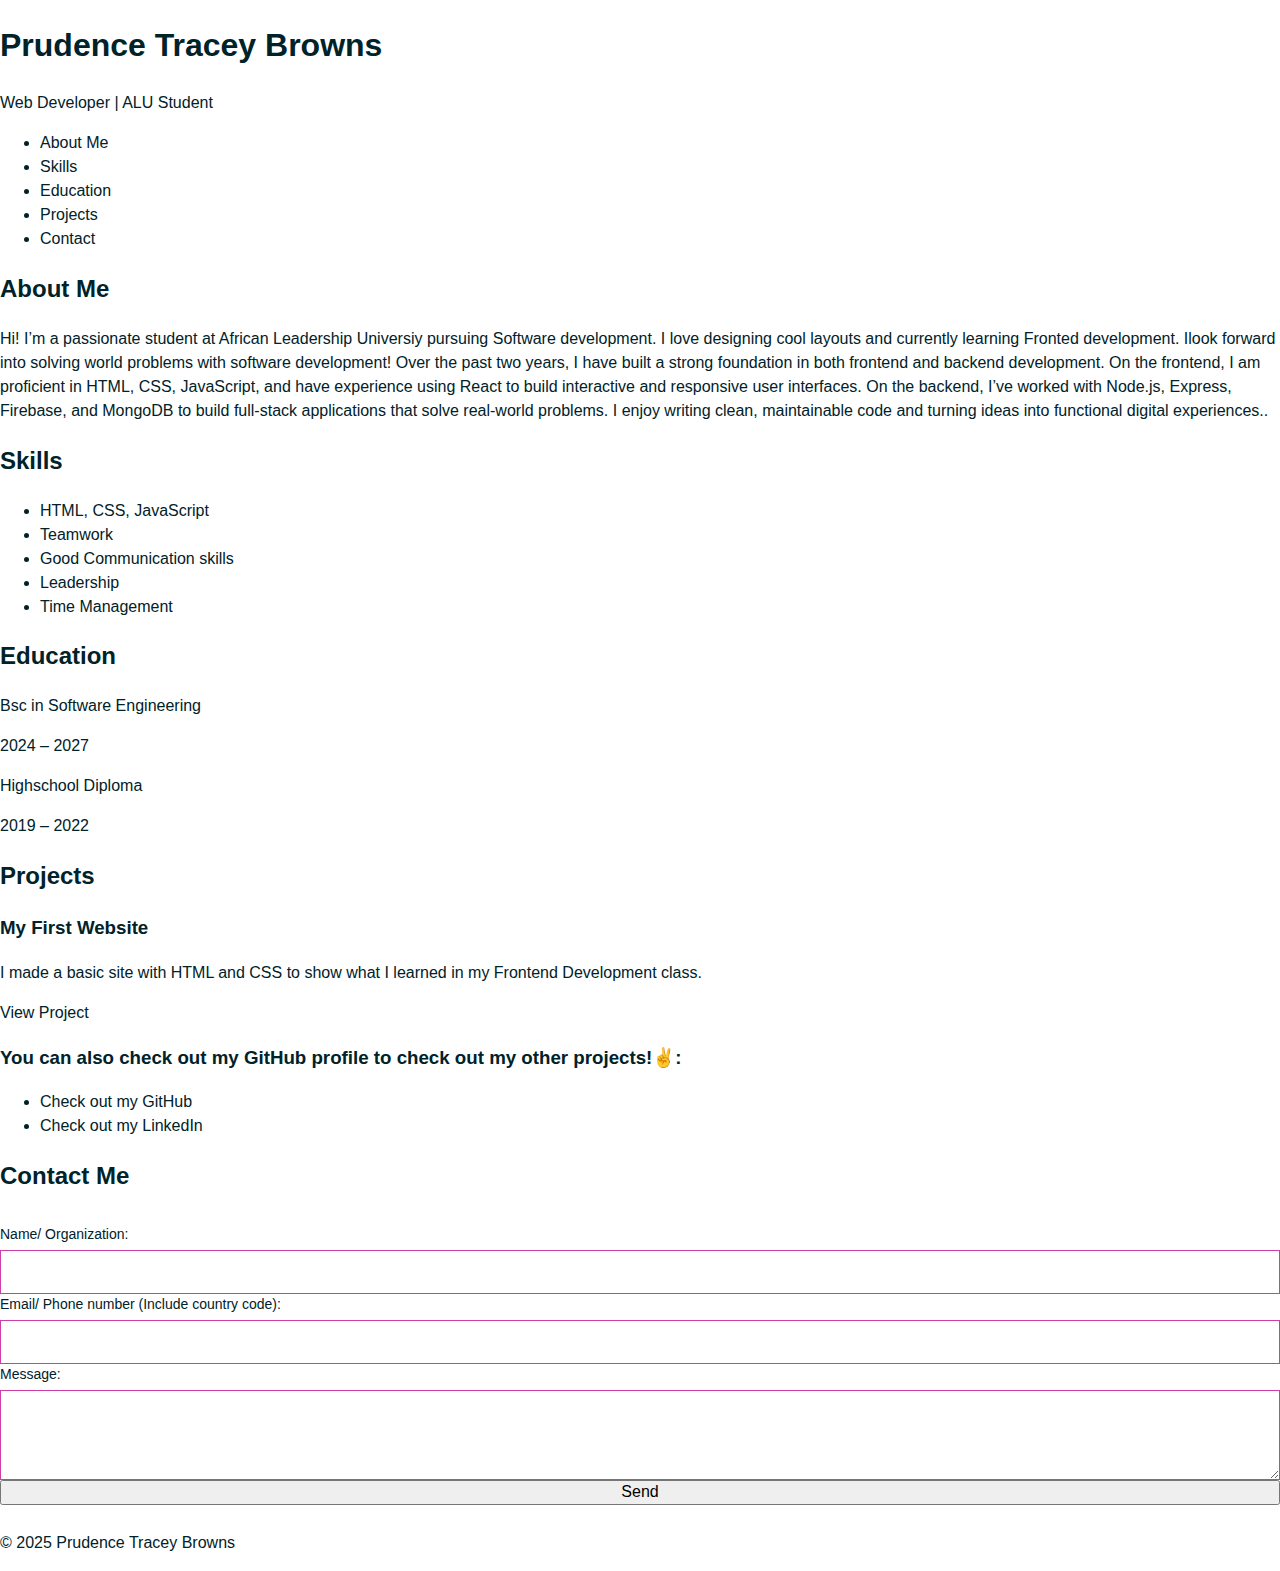
<file: index.html>
<!DOCTYPE html>
<html lang="en">
<head>
  <meta charset="UTF-8" />
  <meta name="viewport" content="width=device-width, initial-scale=1.0" />
  <title>Prudence Tracey Browns - Resume</title>
  <link rel="stylesheet" href="00-styles.css" />
</head>
<body>

  <header>
    <h1>Prudence Tracey Browns</h1>
    <p>Web Developer | ALU Student</p>
    <nav>
      <ul>
        <li><a href="#about">About Me</a></li>
        <li><a href="#skills">Skills</a></li>
        <li><a href="#education">Education</a></li>
        <li><a href="#projects">Projects</a></li>
        <li><a href="#contact">Contact</a></li>
      </ul>
    </nav>
  </header>

  <section id="about">
    <h2>About Me</h2>
    <p>Hi! I’m a passionate student at African Leadership Universiy pursuing Software development. I love designing cool layouts and currently learning Fronted development. Ilook forward into solving world problems with software development! Over the past two years, I have built a strong foundation in both frontend and backend development. On the frontend, I am proficient in HTML, CSS, JavaScript, and have experience using React to build interactive and responsive user interfaces. On the backend, I’ve worked with Node.js, Express, Firebase, and MongoDB to build full-stack applications that solve real-world problems. I enjoy writing clean, maintainable code and turning ideas into functional digital experiences..</p>
  </section>

  <section id="skills">
    <h2>Skills</h2>
    <ul>
      <li>HTML, CSS, JavaScript</li>
      <li>Teamwork</li>
      <li>Good Communication skills</li>
      <li>Leadership</li>
      <li>Time Management</li>
    </ul>
  </section>

  <section id="education">
    <h2>Education</h2>
    <p>Bsc in Software Engineering</p>
    <p>2024 – 2027</p>
    <p>Highschool Diploma</p>
    <p>2019 – 2022</p>
  </section>

  <section id="projects">
    <h2>Projects</h2>
    <div class="project">
      <h3>My First Website</h3>
      <p>I made a basic site with HTML and CSS to show what I learned in my Frontend Development class.</p>
      <a href="#">View Project</a>
    </div>
  
    <h3>You can also check out my GitHub profile to check out my other projects!✌️:</h3>
    <ul>
      <li>
        <a href="https://github.com/brownstracey" target="_blank">Check out my GitHub</a>
      </li>
      <li>
        <a href="https://www.linkedin.com/in/tracey-browns-aa69ab2ba?utm_source=share&utm_campaign=share_via&utm_content=profile&utm_medium=android_app" target="_blank">Check out my LinkedIn</a>
      </li>
    </ul>
  </section>
  

  <section id="contact">
    <h2>Contact Me</h2>
    <form id="contact-form">
      <label for="name">Name/ Organization:</label>
      <input type="text" id="name" required />

      <label for="email">Email/ Phone number (Include country code):</label>
      <input type="email" id="email" required />

      <label for="message">Message:</label>
      <textarea id="message" rows="4" required></textarea>

      <button type="submit">Send</button>
    </form>
  </section>

  <footer>
    <p>© 2025 Prudence Tracey Browns</p>
  </footer>

  <script>
    // Simple form submission interaction
    document.getElementById('contact-form').addEventListener('submit', function(event) {
      event.preventDefault();
      alert('Thanks for reaching out!! I will reach out sooner than you know it!😉');
      this.reset();
    });
  </script>
</body>
</html>
</file>
<file: 00-styles.css>
/* SUMMARY
1. GLOBAL
2. LAYOUT
3. SECTION
4. CARD
*/


/*** 1. GLOBAL ***/

/* Reset / Normalize
  ============================= */

/*! normalize.css v8.0.1 | MIT License | github.com/necolas/normalize.css */html{line-height:1.15;-webkit-text-size-adjust:100%}body{margin:0}main{display:block}h1{font-size:2em;margin:.67em 0}hr{box-sizing:content-box;height:0;overflow:visible}pre{font-family:monospace,monospace;font-size:1em}a{background-color:transparent}abbr[title]{border-bottom:none;text-decoration:underline;text-decoration:underline dotted}b,strong{font-weight:bolder}code,kbd,samp{font-family:monospace,monospace;font-size:1em}small{font-size:80%}sub,sup{font-size:75%;line-height:0;position:relative;vertical-align:baseline}sub{bottom:-.25em}sup{top:-.5em}img{border-style:none}button,input,optgroup,select,textarea{font-family:inherit;font-size:100%;line-height:1.15;margin:0}button,input{overflow:visible}button,select{text-transform:none}[type=button],[type=reset],[type=submit],button{-webkit-appearance:button}[type=button]::-moz-focus-inner,[type=reset]::-moz-focus-inner,[type=submit]::-moz-focus-inner,button::-moz-focus-inner{border-style:none;padding:0}[type=button]:-moz-focusring,[type=reset]:-moz-focusring,[type=submit]:-moz-focusring,button:-moz-focusring{outline:1px dotted ButtonText}fieldset{padding:.35em .75em .625em}legend{box-sizing:border-box;color:inherit;display:table;max-width:100%;padding:0;white-space:normal}progress{vertical-align:baseline}textarea{overflow:auto}[type=checkbox],[type=radio]{box-sizing:border-box;padding:0}[type=number]::-webkit-inner-spin-button,[type=number]::-webkit-outer-spin-button{height:auto}[type=search]{-webkit-appearance:textfield;outline-offset:-2px}[type=search]::-webkit-search-decoration{-webkit-appearance:none}::-webkit-file-upload-button{-webkit-appearance:button;font:inherit}details{display:block}summary{display:list-item}template{display:none}[hidden]{display:none}

/* Variables
  ============================= */

  :root {
    --color-primary: #af39d7;
    --color-black:#002229;  
    --color-white: #ffffff;
    --color-grey: #4b3c3c;
    --color-light-grey: #f3f3f3;
    --color-dark-grey: #353535;
    --color-red: #cd3ea9;
    --color-green: #088054;
  
    --text-color: var(--color-black);
    --valid-color: var(--color-green);
    --error-color: var(--color-red);
  
    --font-family-base: 'Open Sans', 'Helvetica Neue', Helvetica, Arial, sans-serif;
    --font-family-title: 'Raleway', 'Helvetica Neue', Helvetica, Arial, sans-serif;
  
    --font-size-small: 1.2rem;
    --font-size-medium: 1.6rem;
    --font-size-large: 1.8rem;
    --font-size-x-large: 2.3rem;
    --font-size-xx-large: 4.8rem;
  
    --font-weight-regular: 400;
    --font-weight-bold: 700;
  
    --line-height-small: 1.2;
    --line-height-base: 1.5;
    --line-height-big: 1.8;
  
    /** SECTION **/
    --section-padding: 5rem 0;
    --section-header-padding: 0 0 3rem;
    --section-header-align: center;
    --section-title-font-size: var(--font-size-xx-large);
    --section-title-font-weight: var(--font-weight-bold);
    --section-title-line-height: var(--line-height-small);
    --section-title-margin: 0;
    --section-title-color: var(--color-black);
    --section-tagline-transform: uppercase;
    --section-tagline-color: var(--color-primary);
    --section-tagline-font-family: var(--font-family-headings);
    --section-tagline-font-weight: var(--font-weight-bold);
    --section-tagline-margin: 0;
    --section-body-padding: 2rem 0 4rem;
    --section-footer-padding: 3rem 0 0;
    --section-footer-align: center;
  
    /** HEADER **/
    --header-padding: 4rem 0 0;
  
    /** FOOTER **/
    --footer-padding: 5rem 0 1rem;
  
    /** NAVBAR **/
    --nav-item-font-family: var(--font-family-headings);
    --nav-item-font-weight: var(--font-weight-bold);
    --nav-item-font-size: var(--font-size-medium);
    --nav-item-letter-spacing: .04rem;
    --nav-item-display: inline-block;
    --nav-item-margin: 0 0 0 2rem;
    --nav-item-link-hover: var(--color-white);
  
    /** BUTTON **/
    --button-display: inline-block;
    --button-padding: 1.5rem 3rem;
    --button-border: var(--color-primary) solid 0.2rem;
    --button-color: var(--color-black);
    --button-text-decoration: none;
    --button-font-size: var(--font-size-large);
    --button-hover-color: var(--color-white);
    --button-hover-text-decoration: none;
    --button-hover-background: var(--color-primary);
  
    /** MOTION **/
    --transition-duration: .3s;
    --transition-cubic-bezier: cubic-bezier(0.17, 0.67, 0, 1.01);
  }
  
  /* Base
      ============================= */
  
  *, *:before, *:after {
    box-sizing: border-box;
  }
  
  html {
  scroll-behavior: smooth;
  font-size: 62.5%;
  }
  
  body {
    color: var(--text-color);
    font-family: var(--font-family-base);
    font-size: var(--font-size-medium);
    font-weight: var(--font-weight-regular);
    line-height: var(--line-height-base);
  }
  
  h1, h2, h3, h4, h5, h6 {
    font-family: var(--font-family-title);
    font-weight: var(--font-weight-bold);
  }
  
  a {
    color: var(--text-color);
    text-decoration: none;
  }
  
  a:visited {
    font-style: italic;
  }
  
  a:hover {
    text-decoration: underline;
  }
  
  a:active {
    background-color: var(--color-light-grey);
  }
  
  .button {
    display: var(--button-display);
    padding: var(--button-padding);
    border: var(--button-border);
    font-size: var(--button-font-size);
    color: var(--button-color);
    text-decoration: var(--button-text-decoration);
    cursor: pointer;
  }
  
  .button:hover {
    color: var(--button-hover-color);
    text-decoration: var(--button-hover-text-decoration);
    background: var(--button-hover-background);
    transition-duration: var(--transition-duration);
    transition-property: color, background-color;
  }
  
  .button-primary {
    color: var(--color-white);
    background: var(--color-primary);
  }
  
  .button-primary:hover {
    color: var(--color-primary);
    background: var(--color-white);
  }
  
  /* Helpers
      ============================= */
  
  .visually-hidden:not(:focus):not(:active) {
    position: absolute !important;
    height: 1px;
    width: 1px;
    overflow: hidden;
    clip: rect(1px, 1px, 1px, 1px);
    white-space: nowrap;
  }
  
  /*** 2. LAYOUT ***/
  
  /* Layout
      ============================= */
  
  .container {
    width: 960px;
    margin-left: auto;
    margin-right: auto;
  }
  
  /* Grid
      ============================= */
  
  ul.row {
    margin: -1rem;
    padding: 0;
    list-style: none;
  }
  
  .row {
    display: flex;
  }
  
  [class*='col-'] {
    margin: 1rem;
  }
  
  .col-1-3 {
    width: calc((100% / 3) - 2rem);
  }
  
  .col-1-2 {
    width: calc((100% / 2) - 2rem);
  }
  
  /* Navbar
      ============================= */
  
  .nav {
    margin: 0;
    padding: 0;
    list-style: none;
    text-align: center;
    display: flex;
  }
  
  .nav .nav-item {
    font-family: var(--nav-item-font-family);
    font-weight: var(--nav-item-font-weight);
    font-size: var(--nav-item-font-size);
    letter-spacing: var(--nav-item-letter-spacing);
  }
  
  .nav .nav-item + .nav-item {
    margin: var(--nav-item-margin);
  }
  
  .nav .nav-link {
    display: block;
    padding: 0.5rem 0;
    position: relative;
  }
  
  .nav .nav-link:hover {
    color: var(--nav-item-link-hover);
    text-decoration: none;
  }
  
  .nav .nav-link::before {
    content: '';
    position: absolute;
    bottom: 0;
    left: 0;
    background-color: var(--color-white);
    width: 0;
    height: 0.2rem;
    transition: var(--transition-duration) var(--transition-cubic-bezier);
  }
  
  .nav .nav-item:hover .nav-link::before {
    background-color: var(--color-primary);
    width: 100%;
  }
  
  /* Header
      ============================= */
  
  .header {
    padding: var(--header-padding);
    position: relative;
    z-index: 3;
    background: transparent;
  }
  
  .header-container {
    display: flex;
    justify-content: space-between;
    align-items: center;
  }
  
  /* Footer
      ============================= */
  
  .footer {
    --nav-item-font-weight: normal;
    --nav-item-font-size: var(--font-size-small);
    padding: var(--footer-padding);
  }
  
  .footer-copyright {
    margin: 0;
    font-size: var(--font-size-small);
    color: var(--text-color);
  }
  
  .footer ul {
    text-align: right;
  }
  
  .footer-address {
    color: var(--text-color);
  }
  
  .social-link {
    display: block;
  }
  
  .social-link > svg {
    fill: var(--text-color);
  }
  
  /*** 3. SECTION ***/
  
  /* Section (all styles)
      ============================= */
  
  .section {
    padding: var(--section-padding);
  }
  
  .section-header {
    text-align: var(--section-header-align);
    padding: var(--section-header-padding);
  }
  
  .section-title {
    font-size: var(--section-title-font-size);
    font-weight: var(--section-title-font-weight);
    line-height: var(--section-title-line-height);
    margin: var(--section-title-margin);
    color: var(--section-title-color);
  }
  
  .section-tagline {
    color: var(--section-tagline-color);
    font-family: var(--section-tagline-font-family);
    text-transform: var(--section-tagline-transform);
    font-weight: var(--section-tagline-font-weight);
    margin: var(--section-tagline-margin);
  }
  
  .section-body {
    padding: var(--section-body-padding);
  }
  
  .section-footer {
    padding: var(--section-footer-padding);
    text-align: var(--section-footer-align);
  }
  
  /* Section theming
      ============================= */
  
  [data-section-theme="dark"] {
    --button-color: var(--color-white);
    --text-color: var(--color-white);
    --section-title-color: var(--color-white);
    background: var(--color-black);
  }
  
  /* Section HERO
      ============================= */
  
  .section-hero {
    position: relative;
    margin-top: -8.5rem;
  }
  
  .hero-homepage {
    background-image: url(images/banner-home.jpg);
    background-position: 75% 0;
    background-repeat: no-repeat;
    background-size: 90rem auto;
  }
  
  .section-hero .section-body {
    padding: 10rem 4rem;
  }
  
  .section-hero .section-category {
    color: var(--color-white);
    text-transform: uppercase;
  }
  
  .section-hero .section-title {
    margin-bottom: 5rem;
  }
  
  .section-hero .section-inner {
    display: flex;
    flex-direction: column;
    align-items: flex-start;
    justify-content: center;
    min-height: 50vh;
  }
  /* Section Latest news
      ============================= */
  
  .section-latest-news .row {
    flex-direction: row-reverse;
  }
  
  /* Section SERVICES
      ============================= */
  
  .section-services .row {
    flex-wrap: wrap;
  }
  
  /* Section ABOUT US
      ============================= */
  
  .section-about-us [class*='col-'] {
    align-self: center;
  }
  
  /*** 4. CARD ***/
  
  /* Card (all styles)
      ============================= */
  
  .card-category {
    color: var(--color-primary);
  }
  
  /* Card WORK
      ============================= */
  
  .card-work .card-outer {
    position: relative;
    overflow: hidden;
  }
  
  .card-work:hover .card-outer {
    transform: scale(0.95);
  }
  
  .card-work .card-image img {
    height: 30rem;
    width: 100%;
    object-fit: cover;
    vertical-align: bottom;
  }
  
  .card-work:hover .card-image {
    transform: scale(1.2);
    transition: var(--transition-duration) var(--transition-cubic-bezier);
  }
  
  .card-work .card-inner {
    position: absolute;
    top: -0.1rem;
    left: -0.1rem;
    right: -0.1rem;
    bottom: -0.1rem;
    z-index: 1;
    transition: var(--transition-duration) var(--transition-cubic-bezier);
  }
  
  .card-work:hover .card-inner {
    background-color: rgba(0, 0, 0, 0.7);
  }
  
  .card-work .card-title {
    text-align: center;
    margin: 0;
    opacity: 0;
    height: 100%;
    position: relative;
  }
  
  .card-work .card-title a {
    display: block;
    text-decoration: none;
    padding-top: 45%;
  }
  
  .card-work .card-title a::after {
    position: absolute;
    top: 0;
    left: 0;
    right: 0;
    bottom: 0;
    content: '';
  }
  
  .card-work:hover .card-title {
    opacity: 1;
  }
  
  /* Card SERVICES
      ============================= */
  
  .card-services .card-title {
    margin: 0;
  }
  
  .card-services a {
    display: block;
    padding: 2rem;
    background-color: var(--color-light-grey);
  }
  
  .card-services a:hover {
    color: var(--color-white);
    background: var(--color-primary);
    text-decoration: none;
    transition-duration: 0.3s;
    transition-property: color, background-color;
  }
  
  /* Card TESTIMONIAL
      ============================= */
  
  .card-testimonial {
    text-align: center;
  }
  
  .card-testimonial .card-avatar {
    border-radius: 50%;
    width: 10rem;
    height: 10rem;
  }
  
  .card-testimonial .card-quote cite {
    display: block;
    padding-top: 1rem;
    color: var(--color-primary);
  }
  
  .card-testimonial .card-quote {
    position: relative;
  }
  
  .card-testimonial .card-quote::before {
    content: '\201C';
    position: absolute;
    top: -4.5rem;
    left: -1rem;
    color: #efeded;
    font-size: 10rem;
    z-index: -1;
  }
  
  /*** ARTICLE PAGE ***/
  
  /* Section HERO (article)
      ============================= */
  
  .hero-article {
    background-size: 150rem 100rem;
    background-position: 50% 0;
  }
  
  .hero-article::before {
    content: '';
    background: rgba(0, 0, 0, 0.8);
    position: absolute;
    top: 0;
    right: 0;
    left: 0;
    bottom: 0;
    z-index: 0;
  }
  
  .hero-article .section-inner {
    text-align: center;
    align-items: center;
    min-height: 40vh;
  }
  
  .hero-article .section-body {
    position: relative;
    padding: 7rem 0 0;
    z-index: 2;
  }
  
  .main-article {
    padding: 5rem 0;
  }
  
  /* Post
      ============================= */
  
  .post {
    display: flex;
    align-items: baseline;
  }
  
  .post-content {
    width: 100%;
    padding-left: 7rem;
  }
  
  .post-aside {
    order: -1;
    min-width: 20%;
  }
  
  .post img {
    width: 100%;
    height: auto;
  }
  
  .post-content p:first-child {
    font-size: var(--font-size-x-large);
  }
  
  .post-content .img-caption {
    margin: 1rem 0;
    padding: 0 0.5rem;
    font-size: var(--font-size-small);
    color: var(--color-grey);
    text-align: center;
  }
  
  /* Post Meta
      ============================= */
  
  .post-meta-list {
    flex-direction: column;
  }
  
  .post-meta-list strong {
    color: var(--color-primary);
    font-size: 1.3rem;
    font-weight: var(--font-weight-bold);
    text-transform: uppercase;
    letter-spacing: normal;
    display: block;
  }
  
  .post-meta-list [class*='post-meta'] {
    margin-bottom: 1rem;
    padding-bottom: 1rem;
    border-bottom: 0.2rem solid var(--color-light-grey);
  }
  
  .post-meta-list [class*='post-meta']:last-child {
    border: none;
    margin-bottom: 3rem;
  }
  
  /* Tag list
      ============================= */
  
  .tag-list {
    padding: 0;
    list-style: none;
  }
  
  .tag-list li {
    display: inline;
  }
  
  .tag-list li::after {
    content: ", ";
  }
  
  .tag-list li:last-child::after {
    content: "";
  }
  
  /*** FORM ***/
  
  /* Comment section
      ============================= */
  
  .post-comments {
    width: 80%;
    margin: 10rem 0 0 auto;
    padding-left: 7rem;
  }
  
  .post-comments .section-title {
    font-variant: small-caps;
  }
  
  /* Basic form
      ============================= */
  
  form {
    display: flex;
    flex-direction: column;
    padding: 1rem 0;
    margin: 0;
  }
  
  fieldset {
    border: 0;
    display: flex;
    flex-direction: column;
    justify-content: flex-start;
    padding: 0 0 2rem;
  }
  
  label {
    cursor: pointer;
    display: block;
    white-space: nowrap;
    font-size: 1.4rem;
    padding: 0 0 .5rem;
  }
  
  input[type=text],
  input[type=email],
  textarea {
    position: relative;
    width: 100%;
    padding: 1.2rem;
    line-height: 1;
    border: .1rem solid var(--color-black);
    background-color: var(--color-white);
    box-shadow: none;
    outline: 0;
  }
  
  input[type=text],
  input[type=email] {
    padding-right: 3rem;
  }
  
  input[type=text]:focus,
  input[type=email]:focus,
  textarea:focus {
    border: .1rem solid var(--color-grey);
  }
  
  ::placeholder {
    font-style: italic;
    font-size: var(--font-size-small);
  }
  
  /* Form group
      ============================= */
  
  .form-group {
    padding: 1rem;
    margin: 0;
    background-color: var(--color-white);
  }
  
  .form-group:focus-within {
    background-color: var(--color-light-grey);
    transition: .3s;
  }
  
  /* Form field
      ============================= */
  
  .form-field-container {
    position: relative;
  }
  
  .form-field-icon {
    font-style: normal;
  }
  
  /* Form help
      ============================= */
  
  .form-group .form-help {
    margin: 0;
    line-height: 1.3;
    letter-spacing: .019rem;
    color: var(--color-dark-grey);
    font-size: var(--font-size-small);
    max-height: 0;
    transition: .3s;
    overflow: hidden;
  }
  
  .form-group:focus-within .form-help {
    max-height: 20rem;
    margin: .4rem 0 0;
  }
  
  /* Form error handling
      ============================= */
  
  input:not(:placeholder-shown) ~ .form-field-icon::after {
    height: 100%;
    right: 0;
    pointer-events: none;
    position: absolute;
    top: 0;
    width: 1.3em;
  }
  
  input:required:invalid:not(:focus):not(:placeholder-shown) ~ .form-field-icon::after {
    content: '✘';
    color: var(--error-color);
  }
  
  input:required:valid ~ .form-field-icon::after {
    content: '✔';
    color: var(--valid-color);
  }
  
  input:required:valid ~ .form-help {
    max-height: 0;
  }
  
  input:required:invalid:not(:focus):not(:placeholder-shown),
  textarea:invalid:not(:focus):not(:placeholder-shown) {
    border: 0.1rem solid var(--error-color);
  }
  
  input:required:valid:not(:placeholder-shown),
  textarea:valid:not(:placeholder-shown) {
    border: 0.1rem solid var(--valid-color);
  }
  
  /*** SEARCH FORM ***/
  
  .form-search {
    display: block;
    padding: .5rem 0;
    position: relative;
  }
  
  .form-search .search-button {
    display: inline-block;
    background: transparent;
    border: 0;
    margin: 0;
    padding: 0;
  }
  
  .search-button .search-icon {
    fill: var(--color-white);
    width: 1.5rem;
    height: 1.5rem;
  }
  
  .form-search input[type="search"] {
    display: inline-block;
    color: var(--color-white);
    padding-right: 2rem;
    height: 3rem;
    border: 0;
    outline: none;
    position: absolute;
    width: 0;
    right: 0;
    background: none;
    cursor: pointer;
    z-index: 3;
    transition: width .4s cubic-bezier(0, 0.795, 0, 1);
  }
  
  .form-search input[type="search"]:focus {
    position: relative;
    width: 15rem;
    z-index: 1;
    border-bottom: .1rem solid var(--color-grey);
    padding: 0;
    cursor: text;
    margin: 0 1rem;
  }
</file>
